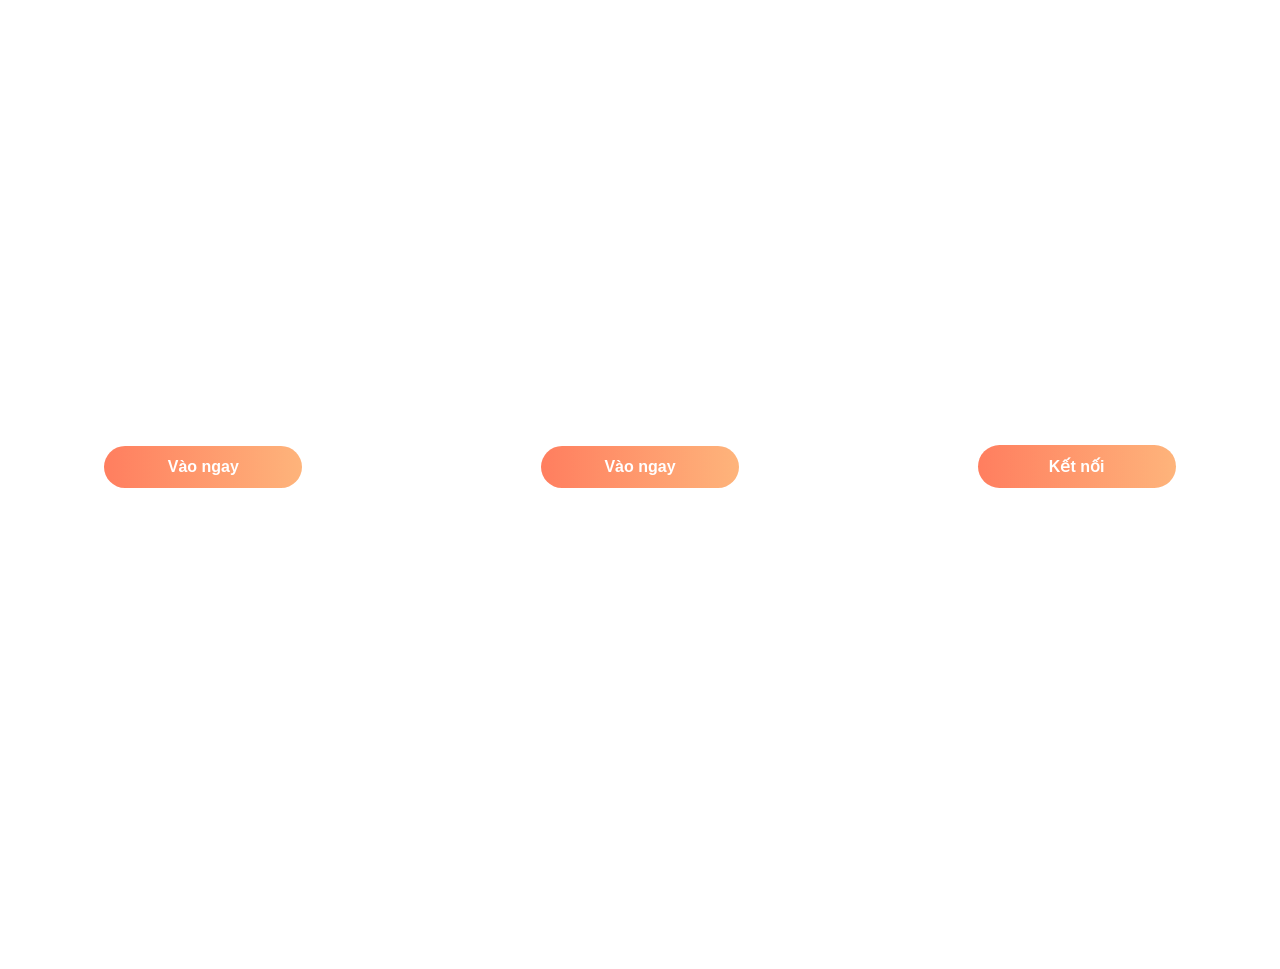
<file: index.html>
<!DOCTYPE html>
<html lang="vi">
<head>
    <meta charset="UTF-8">
    <meta name="viewport" content="width=device-width, initial-scale=1.0">
    <link href="https://thcshopduc.bacninh.edu.vn/Common/images/favicon.ico" rel="icon">
    <title>chào các bạn kính yêu</title>
    <style>
        * { margin: 0; padding: 0; box-sizing: border-box; }
        body {
            background: url('https://giffiles.alphacoders.com/223/223158.gif') no-repeat center center fixed;
            background-size: cover;
            font-family: 'Segoe UI', sans-serif;
            color: white;
            min-height: 100vh;
            padding-bottom: 150px;
        }

        .glass-panel {
            background: rgba(255, 255, 255, 0.1);
            backdrop-filter: blur(15px);
            border: 1px solid rgba(255, 255, 255, 0.2);
            border-radius: 25px;
            padding: 30px;
            margin: 20px auto;
            width: 90%;
            max-width: 800px;
            text-align: center;
        }

        /* --- Cấu hình Card To hơn & Có mô tả --- */
        .card-container {
            display: flex;
            justify-content: center;
            gap: 30px;
            margin: 50px 0;
            flex-wrap: wrap;
        }

        .card {
            width: 260px; /* Tăng kích thước */
            height: 320px; /* Tăng chiều cao */
            padding: 30px;
            cursor: pointer;
            transition: all 0.4s ease;
            display: flex;
            flex-direction: column;
            justify-content: space-between;
        }

        .card h3 { margin-bottom: 10px; font-size: 1.4rem; }
        .card p { font-size: 0.95rem; color: rgba(255,255,255,0.7); margin-bottom: 20px; }

        .card:hover {
            transform: translateY(-15px) scale(1.05);
            background: rgba(255, 255, 255, 0.2);
            box-shadow: 0 15px 30px rgba(0,0,0,0.4);
        }

        .gradient-btn {
            padding: 12px 25px;
            background: linear-gradient(to right, #ff7e5f, #feb47b);
            border-radius: 50px;
            color: white;
            font-weight: bold;
            margin-top: auto;
        }

        /* --- Server Section (Căn chỉnh lại cho đẹp) --- */
        .server-card {
            display: flex;
            flex-direction: column;
            gap: 15px;
            padding: 25px;
        }
        .mc-info-grid {
            display: grid;
            grid-template-columns: 1fr 1fr;
            gap: 10px;
            margin-top: 10px;
        }
        .status-badge { font-weight: bold; padding: 5px 10px; border-radius: 10px; }

        /* --- Dock --- */
        .ios-dock {
            position: fixed; bottom: 30px; left: 50%; transform: translateX(-50%);
            background: rgba(255, 255, 255, 0.1); 
            backdrop-filter: blur(20px);
            border: 1px solid rgba(255, 255, 255, 0.15);
            border-radius: 40px; padding: 15px 30px;
            display: flex; gap: 25px; z-index: 999;
        }
        .nav-item { color: white; text-decoration: none; padding: 10px 15px; transition: 0.3s; font-size: 16px; }
        .nav-item:hover { background: rgba(255, 255, 255, 0.2); border-radius: 20px; }
    </style>
</head>
<body>

    <main>
        <section class="glass-panel">
            <h1>Chào hai bạn đã đến trang web này</h1>
            <p>Trang web giải trí và kết nối mọi người</p>
        </section>

        <div class="card-container">
            <div class="card glass-panel" onclick="window.location.href='bye1.html'">
                <div>
                    <h3>TRANG HUYỀN</h3>
                    <p>Nhấn vào để xem những điều thú vị từ Huyền</p>
                </div>
                <div class="gradient-btn">Vào ngay</div>
            </div>
            <div class="card glass-panel" onclick="window.location.href='bye1.html'">
                <div>
                    <h3>TRANG AN</h3>
                    <p>Nơi chia sẻ những khoảnh khắc của An</p>
                </div>
                <div class="gradient-btn">Vào ngay</div>
            </div>
            <div class="card glass-panel" onclick="window.location.href='bye1.html'">
                <div>
                    <h3>MINECRAFT</h3>
                    <p>Tham gia server và cùng nhau xây dựng</p>
                </div>
                <div class="gradient-btn">Kết nối</div>
            </div>
        </div>

        <section class="glass-panel server-card">
            <h3>Server Minecraft</h3>
            <div class="mc-info-grid">
                <div>Trạng thái: <br><span id="status" class="status-badge">Đang tải...</span></div>
                <div>Người chơi: <br><span id="players" style="font-weight: bold;">0/4</span></div>
            </div>
            <div style="margin-top: 10px; border-top: 1px solid rgba(255,255,255,0.1); padding-top: 10px;">
                Địa chỉ: <br><strong>strong-rapid.gl.joinmc.link</strong>
            </div>
        </section>
    </main>

    <nav class="ios-dock">
        <a href="index.html" class="nav-item">Home</a>
        <a href="index1.html" class="nav-item">Facebook</a>
        <a href="bye1.html" class="nav-item">1</a>
        <a href="bye2.html" class="nav-item">Ngủ ngon</a>
    </nav>

    <audio id="audio-click" src="click.mp3" preload="auto"></audio>

    <script>
        const audio = document.getElementById('audio-click');
        function playSound() { audio.currentTime = 0; audio.play().catch(() => {}); }

        document.querySelectorAll('.card, .nav-item').forEach(el => {
            el.addEventListener('mouseenter', playSound);
            el.addEventListener('click', playSound);
        });

        async function checkServer() {
            try {
                const res = await fetch('https://api.mcsrvstat.us/2/strong-rapid.gl.joinmc.link');
                const data = await res.json();
                const statusEl = document.getElementById('status');
                if (data.online) {
                    statusEl.innerText = "🟢 Online";
                    document.getElementById('players').innerText = `${data.players.online} / ${data.players.max}`;
                } else {
                    statusEl.innerText = "🔴 Offline";
                }
            } catch (e) {
                document.getElementById('status').innerText = "Lỗi";
            }
        }
        checkServer();
        setInterval(checkServer, 30000);
    </script>
</body>
</html>
</file>
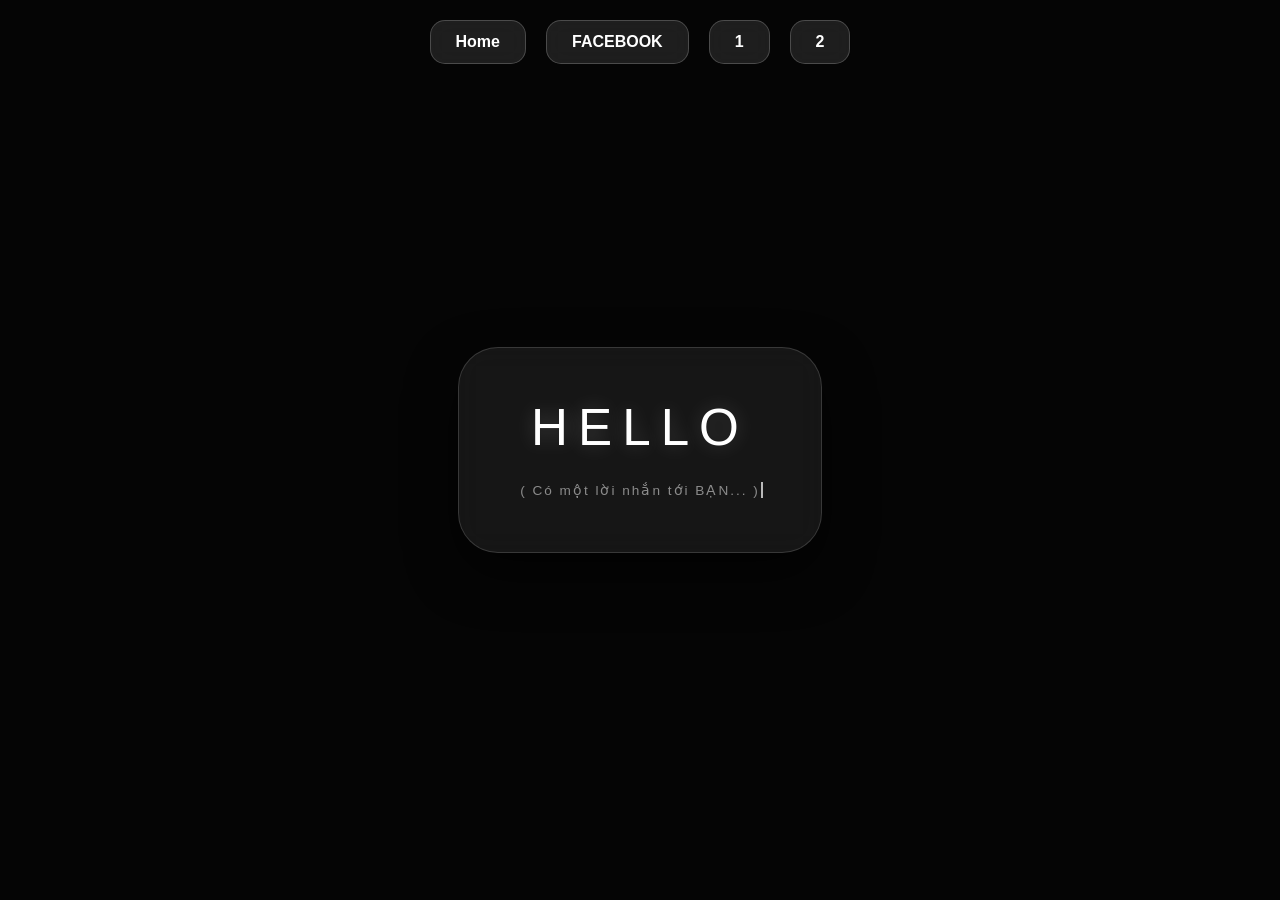
<file: bye1.html>
<!DOCTYPE html>
<html lang="vi">
<head>
    <meta charset="UTF-8">
    <title>gửi HUyền</title>
    <link href="https://thcshopduc.bacninh.edu.vn/Common/images/favicon.ico" rel="icon">
    <link rel="stylesheet" href="style.css"> 
    <style>
        body {
            margin: 0;
            height: 100vh;
            background: url('https://giffiles.alphacoders.com/223/223158.gif') no-repeat center center fixed;
            background-size: cover;
            display: flex;
            justify-content: center;
            align-items: center;
            font-family: 'Segoe UI', sans-serif;
            color: white;
        }
    </style>
    <script>
        const navLinks = document.querySelectorAll('.nav-box');
        const clickSound = document.getElementById('click-sound');

        navLinks.forEach(link => {
            link.addEventListener('click', function(e) {
                e.preventDefault(); 
                clickSound.currentTime = 0;
                clickSound.play();
                const targetUrl = this.getAttribute('href'); 
                setTimeout(() => { window.location.href = targetUrl; }, 300); 
            });
        });
    </script>
</head>
<body>
    
<!DOCTYPE html>
<html lang="vi">
<head>
    <meta charset="UTF-8">
    <meta name="viewport" content="width=device-width, initial-scale=1.0">
    <title>Gửi Huyền - Tạm Biệt</title>
    <style>
        body, html {
            margin: 0;
            padding: 0;
            width: 100%;
            height: 100%;
            overflow: hidden;
            display: flex;
            justify-content: center;
            align-items: center;
            font-family: 'Segoe UI', Roboto, sans-serif;
            background-color: #050505;
        }

        /* NỀN GIF CHILL BUỔI TỐI */
        .bg-gif {
            position: fixed;
            top: 0;
            left: 0;
            width: 100%;
            height: 100%;
            /* Link GIF phong cảnh đêm buồn/chill */
            background-image: url('https://i.pinimg.com/originals/81/15/8e/81158e8055c0919363a0f7c23177f11c.gif');
            background-size: cover;
            background-position: center;
            z-index: -1;
            filter: brightness(0.4);
        }

        /* KHUNG KÍNH MỜ TRONG SUỐT */
        .glass-box {
            text-align: center;
            padding: 50px 60px;
            background: rgba(255, 255, 255, 0.07);
            backdrop-filter: blur(15px);
            -webkit-backdrop-filter: blur(15px);
            border: 1px solid rgba(255, 255, 255, 0.15);
            border-radius: 40px; /* Góc tròn mềm mại */
            box-shadow: 0 20px 50px rgba(0, 0, 0, 0.6);
            max-width: 80%;
            
            /* Hiệu ứng khung hiện lên */
            opacity: 0;
            transform: translateY(30px);
            animation: boxFadeIn 2s ease forwards;
        }

        @keyframes boxFadeIn {
            to { opacity: 1; transform: translateY(0); }
        }

        /* CHỮ GOODBYE CHÍNH GIỮA */
        #goodbye-btn {
            font-size: 3.2rem;
            color: #fff;
            margin: 0;
            cursor: pointer;
            font-weight: 300;
            letter-spacing: 10px;
            transition: 0.6s cubic-bezier(0.4, 0, 0.2, 1);
            text-shadow: 0 0 20px rgba(255,255,255,0.2);
        }

        #goodbye-btn:hover {
            letter-spacing: 18px;
            color: #a5ccff;
            text-shadow: 0 0 30px rgba(165,204,255,0.5);
        }

        /* HIỆU ỨNG ĐÁNH MÁY "CHẠM VÀO ĐÂY" */
        .typing-container {
            margin-top: 25px;
            height: 20px;
        }

        .typing-text {
            color: rgba(255, 255, 255, 0.5);
            font-size: 0.85rem;
            letter-spacing: 2px;
            overflow: hidden;
            white-space: nowrap;
            border-right: 2px solid rgba(255,255,255,0.7);
            display: inline-block;
            width: 0;
            animation: typing 3s steps(40) 2s forwards, blink 0.8s infinite;
        }

        @keyframes typing {
            from { width: 0 }
            to { width: 100% }
        }

        @keyframes blink {
            50% { border-color: transparent }
        }

        /* LỜI TỪ BIỆT DÀNH CHO HUYỀN */
        #farewell-content {
            display: none;
            color: #fff;
            animation: fadeInMsg 2.5s ease;
        }

        #farewell-content h2 {
            font-weight: 300;
            font-size: 1.8rem;
            color: #a5ccff;
            margin-bottom: 20px;
        }

        #farewell-content p {
            margin: 12px 0;
            font-size: 1.1rem;
            line-height: 1.8;
            font-weight: 300;
            opacity: 0.9;
        }

        @keyframes fadeInMsg {
            from { opacity: 0; }
            to { opacity: 1; }
        }
    </style>
</head>
<body>

    <div class="bg-gif"></div>

    <div class="glass-box" id="main-box">
        <div id="start-screen">
            <h1 id="goodbye-btn" onclick="sayFarewell()">HELLO</h1>
            <div class="typing-container">
                <span class="typing-text">( Có một lời nhắn tới BẠN... )</span>
            </div>
        </div>

        <div id="farewell-content">
            <h2>Gửi Huyền,</h2>
            <p>NGỦ NGON</p>
            <p>NGỦ NGON</p>
            <p>NGỦ ĐI ,NGỦ đi, NGủ đi</p>
            <p style="margin-top: 30px; font-style: italic; color: #a5ccff;">NGÚ ĐI NHÁ KU MAI ĐI HỌC </p>
        </div>
    </div>

    <script>
        function sayFarewell() {
            // Hiệu ứng mờ dần màn hình bắt đầu
            document.getElementById('start-screen').style.display = 'none';
            
            // Hiện nội dung thư
            const content = document.getElementById('farewell-content');
            content.style.display = 'block';
            
            // Làm tối nhẹ khung hình để đọc chữ rõ hơn
            document.getElementById('main-box').style.background = 'rgba(0, 0, 0, 0.4)';
        }
    </script>
</body>
</html>
   
    <nav class="navbar">
    <a href="index.html" class="nav-box"> Home</a>
    <a href="index1.html" class="nav-box">FACEBOOK</a>
    <a href="bye1.html" class="nav-box">1</a>
    <a href="bye2.html" class="nav-box">2</a>
</nav>
<audio id="myAudio" src="boom.mp3"></audio>
    <audio id="myAudio1" src="click.mp3"></audio>
    <script>
        // Hàm xử lý khi nhấn HELLO
        function sayFarewell() {
            document.getElementById('start-screen').style.display = 'none';
            document.getElementById('farewell-content').style.display = 'block';
            document.getElementById('myAudio').play();
        }

        // Hàm xử lý âm thanh menu
        const menuAudio = document.getElementById('myAudio1');
        document.querySelectorAll('.nav-item').forEach(item => {
            item.addEventListener('mouseenter', () => {
                menuAudio.currentTime = 0;
                menuAudio.play().catch(() => {});
            });
        });
    </script>
</body>
</html>
</file>
<file: style.css>
/* Layout chứa các thẻ social */
.social-container {
    display: flex;
    flex-direction: column;
    align-items: center;
    justify-content: center;
    min-height: 80vh;
    gap: 20px;
    padding-top: 100px; /* Tránh bị menu che */
}

.title {
    color: #e72525;
    margin-bottom: 20px;
    text-shadow: 0 0 10px #00bfff;
}
.hero-background {
    /* Thay link vào đây */
    background-image: url('https://media1.tenor.com/m/wD2L-e-xUFAAAAAC/gojo-satoru-jjk.gif');
    
    background-size: cover;
    background-position: center;
    background-repeat: no-repeat;
    min-height: 100vh;
    filter: brightness(0.8);
}

/* Khung từng mạng xã hội (tương tự nav-box nhưng to hơn) */
.social-card {
    width: 300px;
    padding: 20px;
    text-align: center;
    background: rgba(255, 255, 255, 0.1);
    backdrop-filter: blur(15px);
    border: 1px solid rgba(255, 255, 255, 0.2);
    border-radius: 20px;
    color: white;
    text-decoration: none;
    font-weight: bold;
    font-size: 1.2rem;
    transition: all 0.4s ease;
}

/* Hiệu ứng di chuột */
.social-card:hover {
    background: rgba(0, 191, 255, 0.3);
    border-color: #00bfff;
    box-shadow: 0 0 20px #00bfff;
    transform: scale(1.05); /* Phóng to nhẹ */
}
.navbar {
    position: fixed;
    top: 20px;
    width: 100%;
    display: flex;
    justify-content: center;
    gap: 20px;
    z-index: 1000;
}
.nav-box {
    padding: 12px 25px;
    background: rgba(255, 255, 255, 0.1); /* Màu nền trong suốt */
    backdrop-filter: blur(10px);          /* Hiệu ứng mờ đục (glassmorphism) */
    border: 1px solid rgba(255, 255, 255, 0.2); /* Viền mỏng */
    border-radius: 15px;                  /* Bo tròn góc */
    color: white;
    text-decoration: none;
    font-weight: bold;
    transition: all 0.4s ease;            /* Hiệu ứng mượt mà */
    animation: slideDown 0.8s ease-out;   /* Hiệu ứng hiện lên */
}

/* 1. Hiệu ứng khi di chuột vào (Hover) */
.nav-box:hover {
    background: rgba(0, 191, 255, 0.3);   /* Nền xanh Gojo mờ */
    border-color: #00bfff;                /* Viền xanh sáng */
    box-shadow: 0 0 15px #00bfff;         /* Tỏa sáng */
    transform: scale(1.1);                /* Phóng to nhẹ */
}

/* 2. Hiệu ứng chuyển động xuất hiện ban đầu */
@keyframes slideDown {
    from {
        opacity: 0;
        transform: translateY(-50px);
    }
    to {
        opacity: 1;
        transform: translateY(0);
    }
}

/* Tạo độ trễ để các nút hiện ra lần lượt */
.nav-box:nth-child(2) { animation-delay: 0.1s; }
.nav-box:nth-child(3) { animation-delay: 0.2s; }
.nav-box:nth-child(4) { animation-delay: 0.3s; }




/* Style cho Modal */
.modal {
    position: fixed;
    top: 0; left: 0;
    width: 100vw; height: 100vh;
    background: rgba(0, 0, 0, 0.95); /* Tối hơn một chút để che toàn bộ */
    backdrop-filter: blur(20px);      /* Mờ mịt */
    z-index: 9999;                   /* Luôn nằm trên cùng */
    display: flex;
    justify-content: center;
    align-items: center;
}

.modal-content {
    background: rgba(26, 26, 46, 0.95);
    padding: 30px;
    border-radius: 20px;
    border: 1px solid #00bfff;
    text-align: center;
    color: white;
    width: 300px;
    box-shadow: 0 0 20px rgba(0, 191, 255, 0.5);
}

.modal-content input {
    width: 100%;
    padding: 12px;
    margin: 20px 0;
    border-radius: 8px;
    border: 1px solid #00bfff;
    background: #161625;
    color: white;
    text-align: center;
    font-size: 16px;
}
</file>
